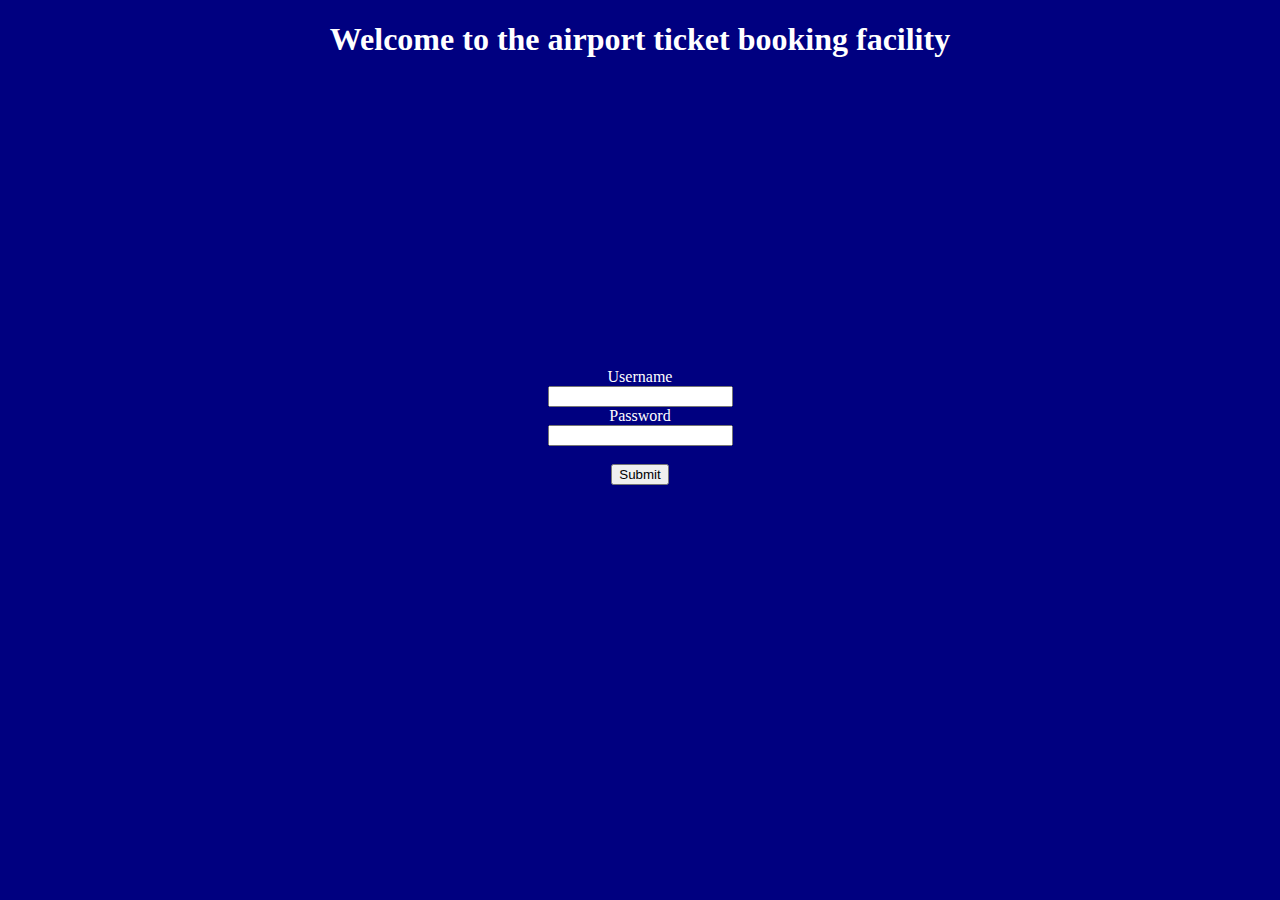
<file: Tasks/Web App/gxt/src/Frontend/index.html>
<!DOCTYPE html>
<html lang="en">
<head>
    <meta charset="UTF-8">
    <meta http-equiv="X-UA-Compatible" content="IE=edge">
    <meta name="viewport" content="width=device-width, initial-scale=1.0">
    <link rel="stylesheet" href="./style.css">
    <script defer type="text/javascript"  src="./core.js"></script>
    <title>Airport ticket booking system</title>
</head>
<body>
    <div id="welcome_msg">
        <h1>Welcome to the airport ticket booking facility</h1>
    </div>
    <br>
    <br>
    <br>
    <br>
    <br>
    <br>
    <br>
    <br>
    <br>
    <br>
    <br>
    <br>
    <br>
    <br>
    <br>
    <br>
    <div id="user_auth">
        <form action="../Backend/login.php">
            <label for="username">Username</label><br>
            <input type="text"><br>
            <label for="password">Password</label><br>
            <input type="text"><br>
            <br>
            <input type="submit" value="Submit">
        </form>
    </div>
    
</body>
</html>
</file>
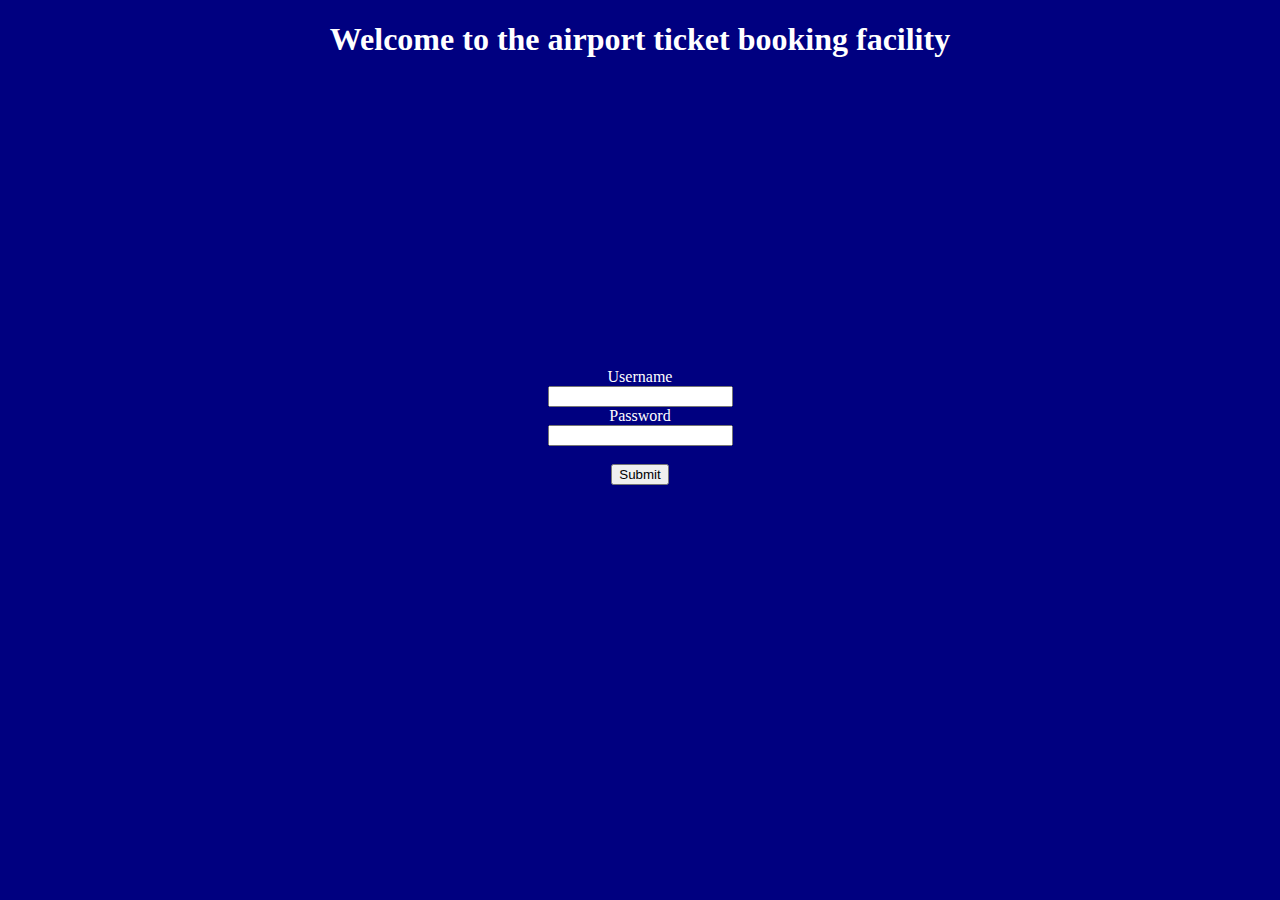
<file: Tasks/Web App/Malenia/src/Frontend/index.html>
<!DOCTYPE html>
<html lang="en">
<head>
    <meta charset="UTF-8">
    <meta http-equiv="X-UA-Compatible" content="IE=edge">
    <meta name="viewport" content="width=device-width, initial-scale=1.0">
    <link rel="stylesheet" href="./style.css">
    <script defer type="text/javascript"  src="./core.js"></script>
    <title>Airport ticket booking system</title>
</head>
<body>
    <div id="welcome_msg">
        <h1>Welcome to the airport ticket booking facility</h1>
    </div>
    <br>
    <br>
    <br>
    <br>
    <br>
    <br>
    <br>
    <br>
    <br>
    <br>
    <br>
    <br>
    <br>
    <br>
    <br>
    <br>
    <div id="user_auth">
        <form action="../Backend/login.php">
            <label for="username">Username</label><br>
            <input type="text"><br>
            <label for="password">Password</label><br>
            <input type="text"><br>
            <br>
            <input type="submit" value="Submit">
        </form>
    </div>
    
</body>
</html>
</file>
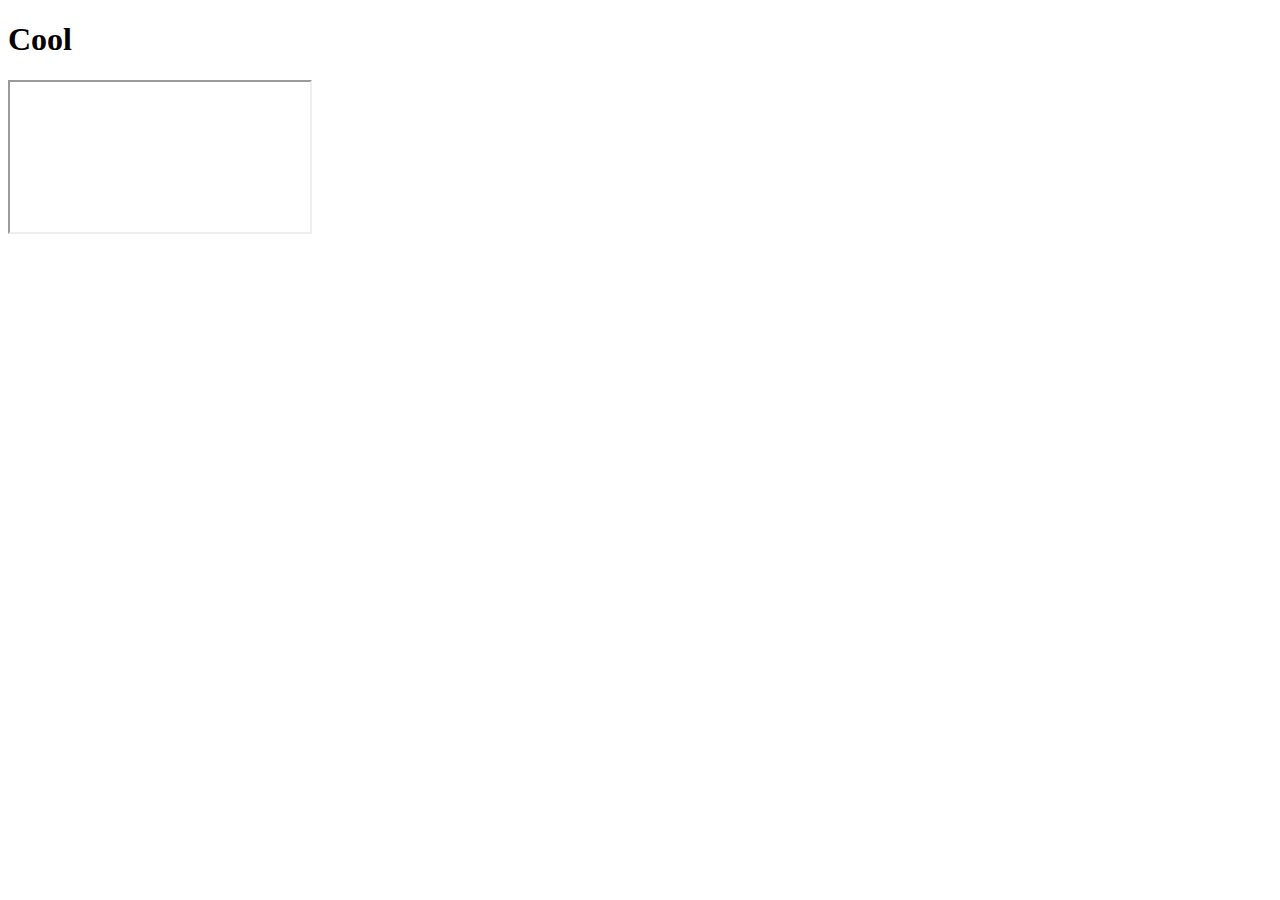
<file: Exploitation/DomClobbering/writeups/test1.html>
<!DOCTYPE html>
<html lang="en">
<head>
    <meta charset="UTF-8">
    <meta name="viewport" content="width=device-width, initial-scale=1.0">
    <title>Document</title>
</head>
<body>
    <h1>Cool</h1>
    <a id=referrer></a><a id=referrer name=url href="javascript:alert(1)"></a>
    <iframe name=document srcdoc="<a id=referrer href=javascript:alert(1)></a>"></iframe>
    <img name=referrer>
</body>
</html>
</file>
<file: Tasks/Web App/gxt/src/Frontend/style.css>
body{
    background-color: navy;
}

#welcome_msg{
    text-align: center;
    color: white;
}

#user_auth{
    text-align: center;
    color: white;
}
</file>
<file: Tasks/Web App/Malenia/src/Frontend/style.css>
body{
    background-color: navy;
}

#welcome_msg{
    text-align: center;
    color: white;
}

#user_auth{
    text-align: center;
    color: white;
}
</file>
